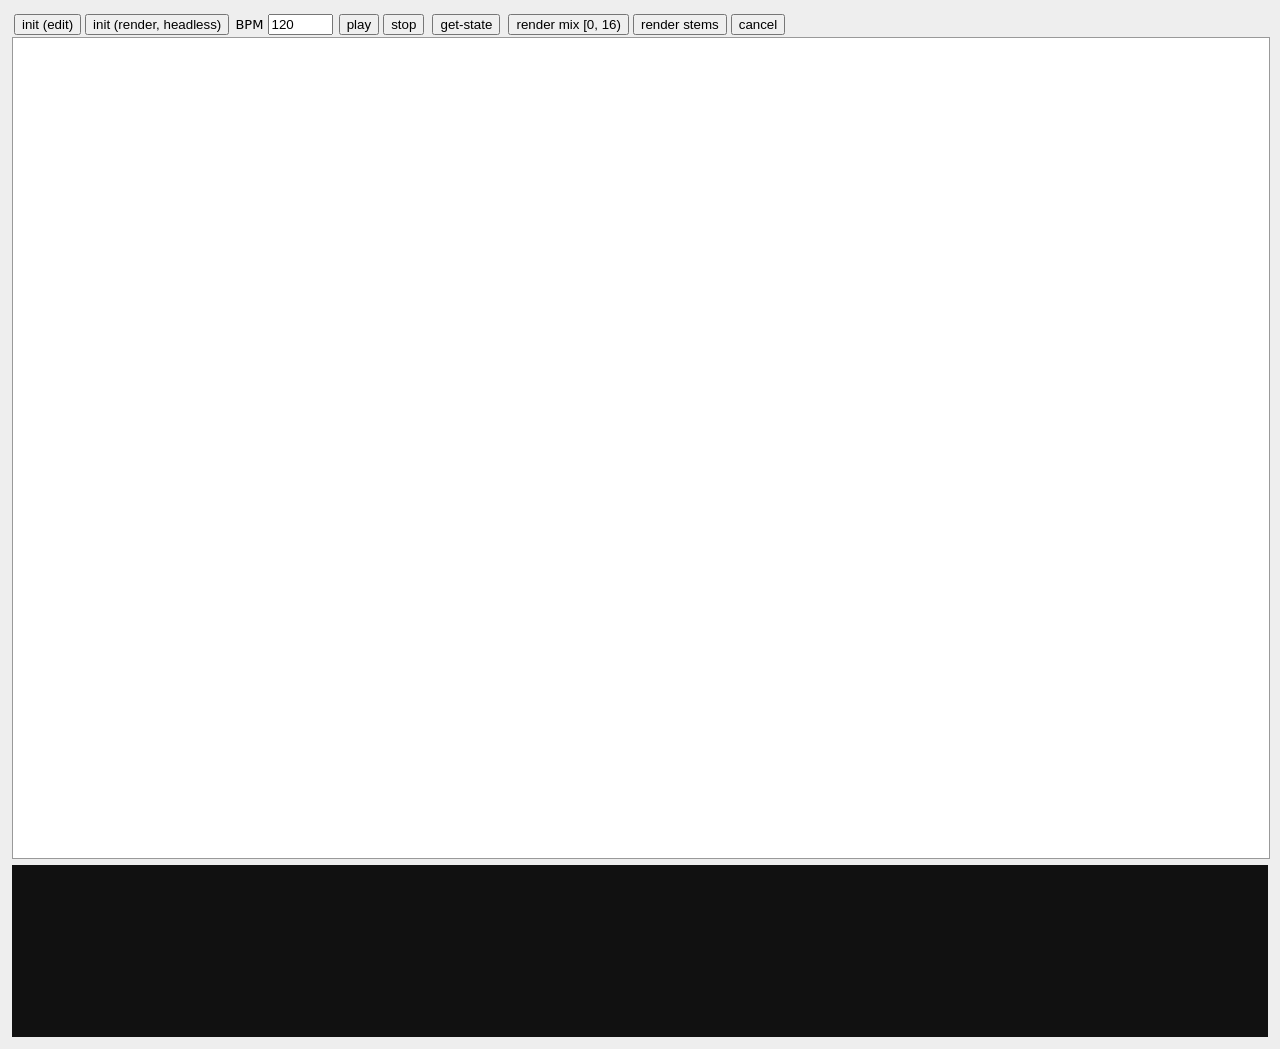
<file: web/plugin/dev/index.html>
<!doctype html>
<!-- SPDX-License-Identifier: GPL-3.0-only
     Copyright (C) 2026 weavejam
     A stand-in tutti-plugin/0 host for development (web/plugin/dev/serve.mjs): the manifest, the sandboxed iframe, the
     handshake, init, the transport (preview), get-state, renders with credits (played back here), commit. Not tuttidaw:
     only what the protocol needs. ?plugin=ORIGIN picks the plugin (default http://127.0.0.1:8791). window.host is its API
     (the browser check drives it). -->
<html lang="en">
<head>
<meta charset="utf-8">
<title>tutti-plugin/0 dev host</title>
<link rel="icon" href="data:,">
<style>
body { font: 13px/1.5 system-ui, sans-serif; margin: 12px; background: #eee; }
iframe { width: 100%; height: 820px; border: 1px solid #999; background: #fff; }
button { margin: 2px; } #log { height: 160px; overflow: auto; background: #111; color: #9f9; font: 11px monospace; padding: 6px; white-space: pre-wrap; }
</style>
</head>
<body>
<div>
  <button id="init-edit">init (edit)</button><button id="init-render">init (render, headless)</button>
  BPM <input id="bpm" value="120" size="6">
  <button id="play">play</button><button id="stop">stop</button>
  <button id="get">get-state</button>
  <button id="rmix">render mix [0, 16)</button><button id="rstems">render stems</button><button id="cancel">cancel</button>
  <span id="status"></span>
</div>
<iframe id="frame" sandbox="allow-scripts allow-same-origin" allow="autoplay" referrerpolicy="no-referrer" loading="eager"></iframe>
<div id="log"></div>
<script type="module">
const PROTOCOL = "tutti-plugin/0";
const PLUGIN = new URLSearchParams(location.search).get("plugin") || "http://127.0.0.1:8791";
const origin = new URL(PLUGIN).origin, frame = document.getElementById("frame");
const logEl = document.getElementById("log");
const log = (...a) => { logEl.textContent += a.map((x) => typeof x === "string" ? x : JSON.stringify(x)).join(" ") + "\n"; logEl.scrollTop = 1e9; };
let port = null, sessionId = null, generation = 0, seq = 0, state = null, stateVersion = null, revision = 0, tgen = 0;
const pending = new Map(), events = [];
const manifest = await (await fetch(origin + "/tutti-plugin.json")).json();
log("manifest", manifest.id, manifest.version, manifest.build);
const bpm = () => +document.getElementById("bpm").value || 120;
const context = () => ({ timeMap: { tempoPoints: [{ beat: 0, bpm: bpm(), ramp: "step" }], signatures: [{ beat: 0, numerator: 4, denominator: 4 }] },
                         key: null, projectName: "dev" });

addEventListener("message", (e) => {
  if (e.source !== frame.contentWindow || e.origin !== origin || !e.data || e.data.type !== "tutti-plugin:hello") return;
  if (port) port.close();
  for (const [, p] of pending) p.reject(Object.assign(new Error("session-ended"), { code: "session-ended" }));
  pending.clear();
  const ch = new MessageChannel();
  port = ch.port1;
  sessionId = crypto.randomUUID();
  generation++;
  port.onmessage = (ev) => onMessage(ev.data);
  frame.contentWindow.postMessage({ type: "tutti-plugin:connect", protocol: PROTOCOL, sessionId, generation,
                                    host: { name: "dev host", version: "0", timeOrigin: performance.timeOrigin } }, origin, [ch.port2]);
  log("connect", sessionId, "generation", generation);
  events.push({ type: "connected" });
});
function onMessage(m) {
  if (!m || m.sessionId !== sessionId) return;
  events.push(m.type === "render-chunk" ? { type: m.type, output: m.output, frameOffset: m.frameOffset, frames: m.channels[0].length } : m);
  const p = m.id && pending.get(m.id);
  if (m.type === "render-chunk" || m.type === "render-progress") { const r = renders.get(m.renderId); if (r) r.on(m); return; }
  if (m.type !== "render-chunk") log("<-", m.type, m.code || "", m.message || "", m.stateRevision ?? "");
  if (m.type === "state-changed") { revision = m.stateRevision; getState(); }
  if (m.type === "commit") { log("commit", m); render(m.outputs || ["mix"], m.fromBeat ?? 0, m.toBeat ?? 16).then(play); }
  if (p && (m.type.endsWith(":ok") || m.type === "error")) { pending.delete(m.id); m.type === "error" ? p.reject(Object.assign(new Error(m.message), m)) : p.resolve(m); }
}
function request(type, payload = {}, transfer = []) {
  const id = "q" + ++seq;
  return new Promise((resolve, reject) => {
    pending.set(id, { resolve, reject });
    port.postMessage({ type, sessionId, id, ...payload }, transfer);
  });
}
async function init(mode) {
  const r = await request("init", { sampleRate: 48000, context: context(), state: state ? state.slice(0) : null, stateVersion: state ? stateVersion : null, mode });
  revision = r.stateRevision;
  log("init:ok", r.plugin, "revision", revision);
  return r;
}
async function getState() {
  const r = await request("get-state");
  state = r.state; stateVersion = r.stateVersion; revision = r.stateRevision;
  log("state", r.state.byteLength, "B, revision", revision);
  return { bytes: r.state.byteLength, revision };
}
const renders = new Map();
async function render(outputs, fromBeat = 0, toBeat = 16, opts = {}) {
  const renderId = "r" + ++seq, out = {};
  let progress = 0;
  renders.set(renderId, { on: (m) => {
    if (m.type === "render-progress") { progress = m.fraction; document.getElementById("status").textContent = `rendering ${(progress * 100).toFixed(0)} %`; return; }
    (out[m.output] ||= []).push(m);
    port.postMessage({ type: "render-credit", sessionId, renderId, chunks: 1 });
  } });
  const t0 = performance.now();
  try {
    const ok = await request("render", { renderId, stateRevision: revision, context: context(), input: opts.input ?? null, fromBeat, toBeat,
                                         tailMs: opts.tailMs ?? 1000, outputs, sampleRate: opts.sampleRate ?? 48000 });
    const res = { ok, ms: performance.now() - t0, outputs: {} };
    for (const [o, cs] of Object.entries(out)) {
      const n = cs.reduce((s, c) => s + c.channels[0].length, 0), l = new Float32Array(n), r = new Float32Array(n);
      let k = 0;
      for (const c of cs) { l.set(c.channels[0], k); r.set(c.channels[1], k); k += c.channels[0].length; }
      res.outputs[o] = { frames: n, peak: l.reduce((m, x) => Math.max(m, Math.abs(x)), 0), l, r };
    }
    document.getElementById("status").textContent = `rendered in ${res.ms.toFixed(0)} ms`;
    log("render:ok", Object.fromEntries(Object.entries(res.outputs).map(([o, x]) => [o, `${x.frames} frames, peak ${x.peak.toFixed(3)}`])));
    lastRender = { renderId, res };
    return res;
  } finally { renders.delete(renderId); }
}
let lastRender = null, ac = null;
function play(res) {
  const m = res.outputs.mix || Object.values(res.outputs)[0];
  ac = ac || new AudioContext({ sampleRate: 48000 });
  const b = ac.createBuffer(2, m.frames, 48000);
  b.copyToChannel(m.l, 0); b.copyToChannel(m.r, 1);
  const s = ac.createBufferSource(); s.buffer = b; s.connect(ac.destination); s.start();
}
function transport(playing, beat = 0) {
  tgen++;
  const t = { type: "transport", sessionId, generation: tgen, playing, beat, atEpochMs: performance.timeOrigin + performance.now() + 100, loop: null };
  port.postMessage(t);
  clearInterval(transport.timer);
  if (playing) {
    const t0 = t.atEpochMs;
    transport.timer = setInterval(() => {
      const now = performance.timeOrigin + performance.now();
      port.postMessage({ ...t, beat: beat + ((now - t0) / 1000) * bpm() / 60, atEpochMs: now });
    }, 250);
  }
}
document.getElementById("init-edit").onclick = () => init("edit");
document.getElementById("init-render").onclick = () => init("render");
document.getElementById("play").onclick = () => transport(true, 0);
document.getElementById("stop").onclick = () => transport(false);
document.getElementById("get").onclick = getState;
document.getElementById("rmix").onclick = () => render(["mix"]).then(play);
document.getElementById("rstems").onclick = () => render(["mix", "t1", "t2", "t3", "t4", "t5", "t67", "t8"]).then(play);
document.getElementById("cancel").onclick = () => { for (const id of renders.keys()) port.postMessage({ type: "cancel", sessionId, renderId: id }); };
frame.src = new URL(manifest.entry, origin).href;
window.host = { init, getState, render, transport, request, events, manifest, get revision() { return revision; },
                summary: (r) => Object.fromEntries(Object.entries(r.outputs).map(([o, x]) => [o, { frames: x.frames, peak: x.peak }])),
                reload: () => { frame.src = frame.src; } };
</script>
</body>
</html>
</file>
